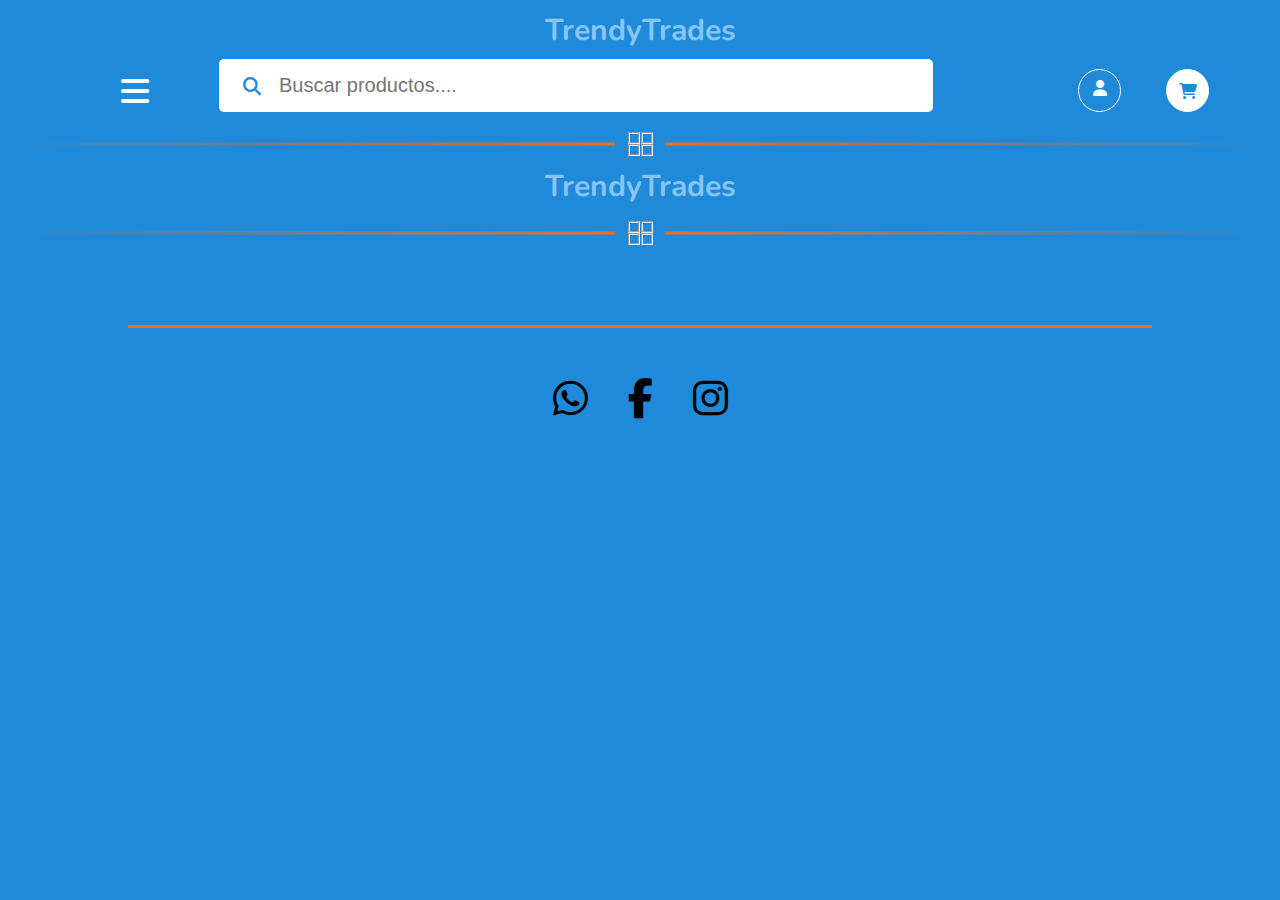
<file: inde.html>
<!DOCTYPE html>
<html lang="en">
<head>
    <meta charset="UTF-8">
    <meta name="viewport" content="width=device-width, initial-scale=1.0">
    <link rel="stylesheet" href="style.css">
    <title>TrendyTrades</title>
    <link rel="preconnect" href="https://fonts.googleapis.com">
    <link rel="preconnect" href="https://fonts.gstatic.com" crossorigin>
    <link href="https://fonts.googleapis.com/css2?family=Nunito:ital,wght@0,200..1000;1,200..1000&display=swap"
        rel="stylesheet">
    <link rel="stylesheet" href="https://cdnjs.cloudflare.com/ajax/libs/font-awesome/6.5.1/css/all.min.css">
</head>
<body>
    <header>
        <div class="contenedor-div">
            <h1>TrendyTrades</h1>
    
            <div class="contenedor-v">
                <input type="checkbox" id="check">
                <label for="check" class="icons">
                    <i class="fa fa-bars" id="menu-icon"></i>
                    <i class="fa fa-times" id="close-icon"></i>
                </label>
    
                <i class="fa-solid fa-magnifying-glass"></i>
    
                <input type="text" class="input-buscador" placeholder="Buscar productos....">
                <div class="users">
                    <i class="fas fa-user"></i>
                </div>
                <div class="shopping-cart">
                    <i class="fa fa-shopping-cart" aria-hidden="true"></i>
                </div>
            </div>
        </div>
    
        <div class="linea">
            <div>
                <div class="caja"></div>
                <div class="caja"></div>
            </div>
            <div class="">
                <div class="caja"></div>
                <div class="caja"></div>
            </div>
        </div>
    
        <h2>TrendyTrades</h2>
    
        <div class="linea">
            <div>
                <div class="caja"></div>
                <div class="caja"></div>
            </div>
            <div>
                <div class="caja"></div>
                <div class="caja"></div>
            </div>
        </div>
    
        <nav id="categories-nav">
    
        </nav>
    </header>
    <main>
        <section id="products-section">
        </section>
    </main>
    <footer class="footer">
        <div class="footer-linea">

        </div>
        <ul class="footer-nav">
            <li><a href=""><i class="fa-brands fa-whatsapp"></i></a></li>
            <li><a href=""><i class="fa-brands fa-facebook-f"></i></i></a></li>
            <li><a href=""><i class="fa-brands fa-instagram"></i></a></li>
        </ul>
    </footer>
    <script src="script.js"></script>
</body>
</html>
</file>
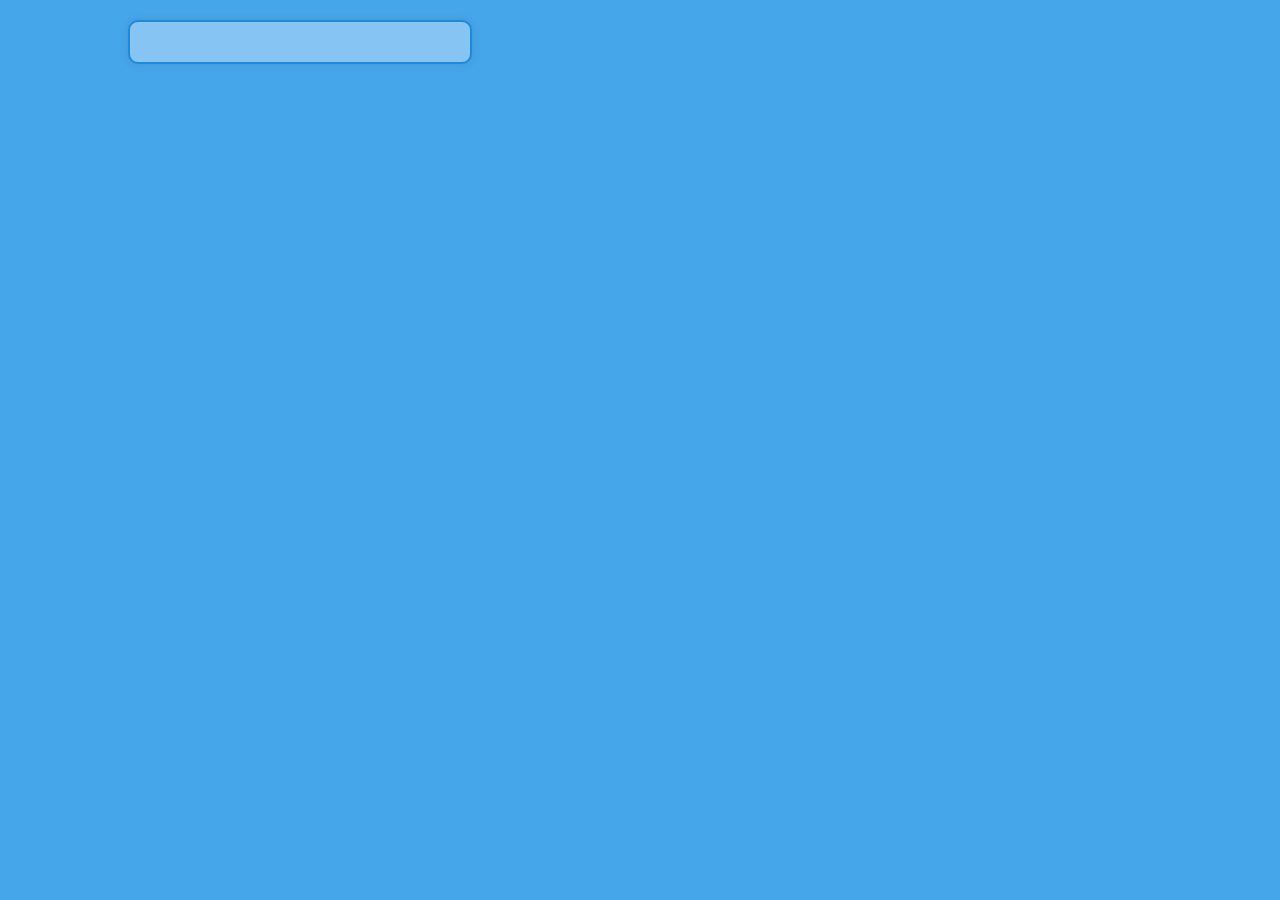
<file: templates/carritoCompra.html>
<!DOCTYPE html>
<html lang="es">
<head>
    <meta charset="UTF-8">
    <meta name="viewport" content="width=device-width, initial-scale=1.0">
    <title>Carrito de Compras</title>
    <link rel="stylesheet" href="style1.css">
</head>
<body>
     <div class="container">
        <div class="carrito" id="cart-container">
            <h2>Carrito de compras</h2>
            <button id="exit-cart">Salir del Carrito</button>
            <ul>
                <!-- Los productos del carrito se generan dinámicamente aquí -->
            </ul>
        </div>
     </div>
</body>
       <script src="carrito.js"></script>
</html>
</file>
<file: style.css>
:root {
    --color-principal: #1e8ad9;
    --color-secundario: #46a6ea;
    --color-terciario: #86c4f3;
    --color-adicional-1: #F16D1C;
}

* {
    margin: 0;
    padding: 0;

}

body {
    font-family: 'Nunito', sans-serif;
    margin: 0;
    padding: 0;
    box-sizing: border-box;
    background-color: var(--color-principal);

}

h1 {
    font-size: 14px;
    margin-bottom: 8px;
    color: var(--color-terciario);
}

h2 {
    font-size: 14px;
    margin-bottom: 14px;
    color: var(--color-terciario);
}

header {
    background-color: var(--color-adicional-1);
    background-color: #1e8ad9;
    color: white;
    padding: 20px;
    text-align: center;
}

.contenedor-v {
    display: flex;
    justify-content: center;
    align-items: center;
    gap: 10px;
    margin-bottom: 10px;

}

#check {
    display: none;
}

.icons {
    color: white;
    font-size: 1.8rem;
    cursor: pointer;
    display: none;
}

.fa-solid {
    position: absolute;
    left: 20%;
    color: #1e8ad9;
}

.input-buscador {
    padding: 8px 0px 8px 40px;
    border-radius: 5px;
    border: none;
}

.fas-users {
    padding: 5px;
    border-radius: 50%;
    border: 1px solid white;
    align-items: center;

}

.users {
    width: 25px;
    height: 25px;
    padding: 5px;
    border-radius: 50%;
    border: 1px solid white;
    color: white;
}

.shopping-cart {
    width: 25px;
    height: 25px;
    display: grid;
    place-items: center;
    padding: 5px;
    border-radius: 50%;
    border: 1px solid white;
    background-color: white;
    color: var(--color-principal);
}

.linea {
    display: flex;
    justify-content: center;
    gap: 1px;
    position: relative;
    width: 100%;
    margin: 0 auto;
    margin-bottom: 10px;

}

.linea::before,
.linea::after {
    content: "";
    position: absolute;
    top: 50%;
    width: 47%;
    height: 1px;
    background: linear-gradient(70deg, var(--color-adicional-1), transparent);
}

.linea::before {
    left: 0;
    transform: translateY(-50%);
    background: linear-gradient(70deg, transparent, var(--color-adicional-1));

}

.linea::after {
    right: 0;
    transform: translateY(-50%);

}




.caja {
    width: 5px;
    height: 5px;
    border: 2px groove;
}

#categories-nav {
    display: flex;
    justify-content: center;
    gap: 10px;
    align-items: center;
}

#categories-nav a {
    color: white;
    text-decoration: none;
    padding: 5px 10px;
    background-color: #46a6ea;
    border-radius: 5px;
    font-size: 10px;
    border-radius: 15px;
}


#categories-nav a:hover {
    background-color: #86c4f3;
}
#products-section {
    display: grid;
    grid-template-columns: repeat(auto-fit, minmax(100px, 2fr)); 
    gap: 20px;
    padding: 20px;
}

.product {
    border: 3px solid #F16D1C; 
    width: 100px;
    height: 180px;
    border-radius: 10px;
    overflow: hidden;
    position: relative; 
}

.product img {
    width: 100%; 
    height: 80%;
    border-radius: 5px;
}

.product h3 {
    position: absolute; 
    bottom: 5px; 
    left: 0; 
    right: 0; 
    text-align: center; 
    margin: 0 10px; 
    font-size: 14px; 
    overflow: hidden;
    text-overflow: ellipsis;
    white-space: nowrap;
    color: white;
}
.footer{
    width: 100%;
    height: auto;
}
.footer-nav{
    display: flex;
    justify-content: center;
    gap: 20px;
    padding: 30px;

}
.footer-nav > li {
    list-style: none;
}
.footer-nav > li > a > i{
    font-size: 30px;
    color: black;
}
.footer-linea{
    width: 80%;
    height: 3px;
    background-color: var(--color-adicional-1);
    margin: 20px auto;
}
.modal {
    display: none;
    position: fixed;
    z-index: 1;
    left: 0;
    top: 0;
    width: 100%;
    height: 100%;
    background-color: rgb(0, 0, 0);
    background-color: rgba(0, 0, 0, 0.4);
}
.modal-content {
    text-align: center;
    background-color: white;
    border: 1px solid #888;
    width: 100%;
    height: 100%;

}
.close-button{
    position: absolute;
    right: 10%;
    font-size: 20px;
}
#modal-title{
    font-size: 20px;
    text-align: center;
    color: var(--color-adicional-1);
    text-shadow: 0 0 8px;
    margin: 30px 10px
}
.modal-content img{
    width: 100%;
    height: 550px;
    background-size: cover;
}
#modal-description{
    text-align: center;
    margin: 10px 10px;
    font-size: 18px;
text-shadow: 0 0 8px;
   color: var(--color-adicional-1);
}
#modal-category{
    font-size: 18px;
    color: var(--color-principal);
    text-shadow: 0 0 8px;
}
#modal-price{
    color: var(--color-principal);
    font-size: 18px;
    text-shadow: 0 0 8px;
}

#add-to-cart{
    padding: 10px;
    border-radius: 8px;
    border: 2px solid var(--color-adicional-1);
    color: var(--color-principal);
    text-shadow: 0 0 8px;
}
.modal-content p {
    margin: 10px;
}
@media (min-width: 350px){
    header{
        padding: 10px;
    }
     .icons{
        display: inline-flex;
    }
    #check:checked~.icons #menu-icon{
        display: none;
    }
    .icons #close-icon{
        display: none;
    }
    #check:checked~.icons #close-icon{
        display: block;
    }
   
    .linea::before,
    .linea::after {
        width: 45%;
        height: 2px;
    }
    .modal-content img {
        width: 100%;
        height: 480px;
    }
    .product{
       width: 90px; 
       height: 150px;
    }
    .product img {
    width: 100%;
    height: 80%;
    border-radius: 5px;
    }
    #products-section {
    display: grid;
    grid-template-columns: repeat(3, minmax(0, 1fr));
    place-items: center;
   }
   .modal-content{
    width: 100%;
    height: 100%;
    }
    .modal-content img {
        width: 80%;
        height: 250px;
        margin-bottom: 30px;
        
    }
    .add-to-cart-button{
        padding: 10px;
        border-radius: 8px;
        border: 2px solid var(--color-principal);
    }

}

@media(min-width: 400px) {
    .modal-content{
        width: 100%;
        height: 100%;
    }
    .modal-content img {
        width: 80%;
        height: 260px;
        margin-bottom: 30px;
        
    }
    #products-section {
    display: grid;
    grid-template-columns: repeat(3, minmax(0, 1fr));
    place-items: center;
    }
    .close-button{
        font-size: 40px;
        cursor: pointer;
        position: absolute;
        top: 1%;
    }
    #modal-title{
    margin: 60px 10px;
    }
    #modal-description{
        font-size: 20px;
        margin: 0 40px;
        overflow: auto;
    }
    #modal-category{
        font-size: 20px;
    }
    #modal-price{
        font-size: 20px;
    }
    #add-to-cart{
        font-size: 20px;
    }
    #add-to-cart{
    padding: 15px;
    border-radius: 10px;
    border: 2px solid var(--color-adicional-1);
    color: var(--color-principal);
    text-shadow: 0 0 8px;
    }
    .add-to-cart-button{
        padding: 10px;
        border-radius: 8px;
        border: 2px solid var(--color-principal);
    }
}
@media (min-width: 580px){
    h1,
    h2{
        font-size: 20px;
    }
    .contenedor-v{
        gap: 30px;
    }
    .icons{
        font-size: 2rem;
    }
    .input-buscador{
        width: 50%;
        padding: 15px 0 15px 40px;
    }
    .users{
        padding: 8px;
    }
    .shopping-cart {
        padding: 8px;
    }
    #categories-nav{
        display: flex;
        justify-content: center;
        gap: 20px;
    }
    #categories-nav a{
        font-size: 14px;
    }
    .linea::before,
    .linea::after {
        width: 47%;
        height: 2px;
    }
    #products-section{
    display: grid;
    grid-template-columns: repeat(3, minmax(0, 1fr));
    place-items: center;
    gap: 30px;
    }
    #modal-title{
        font-size: 25x;
    }
    .modal-content{
        width: 100%;
        height: 100%;
    }
    .product {
        margin: 0;
        width: 100%;
        height: 250px;

    }
    .modal-content img {
        width: 100%;
        height: 260px;
        margin-bottom: 30px;
    }
    #modal-description{
        margin: 0 40px;
        overflow: auto;
    }
    #modal-category{
        font-size: 20px;
    }
    #modal-price{
        font-size: 20px;
    }
    #add-to-cart{
        font-size: 20px;
    }
    .add-to-cart-button{
        padding: 10px;
        border-radius: 8px;
        border: 2px solid var(--color-principal);
    }
}
@media (min-width: 768px) {
    h1,
    h2{
        font-size: 20px;

    }
    .contenedor-div{
        gap: 20px;   
    }
    .icons{
        display: inline-flex;
    }
    #check:checked~.icons #menu-icon{
        display: none;
    }
    .icons #close-icon{
        display: none;
    }
    #check:checked~.icons #close-icon{
        display: block;
    }
    .fa-solid{
        position: absolute;
        left: 19%;
        top: 60px;
        color: var(--color-principal);
        font-size: 18px;
    }
     .input-buscador{
        margin-bottom: 13px;   
    }
    .linea::before,
    .linea::after {
        width: 47%;
        height: 2px;
    }
    .caja {
    width: 5px;
    height: 5px;
    border: 2px groove;
    }
    #products-section{
    display: grid;
    grid-template-columns: repeat(3, minmax(0, 1fr));
    place-items: center;
    gap: 30px;
    }
    .product {
        margin: 0;
        width: 100%;
        height: 250px;

    }
    
    .modal-content {
    text-align: center;
    background-color: white;
    border: 1px solid #888;
    width: 100%;
    height: 100%;
   }
   #modal-title{
    font-size: 20px;
   }
    .modal-content img {
        width: 100%;
        height: 260px;
    }
     #products-section {
    display: grid;
    grid-template-columns: repeat(3, minmax(0, 1fr));
    place-items: center;
    }
    #modal-description{
        margin: 0 50px;
        overflow: auto;
    }
     #modal-description{
        font-size: 20px;
        margin: 0 40px;
        overflow: auto;
    }
    #modal-category{
        font-size: 20px;
    }
    #modal-price{
        font-size: 20px;
    }
    #add-to-cart{
        font-size: 20px;
    }
    .add-to-cart-button{
        padding: 10px;
        border-radius: 8px;
        border: 2px solid var(--color-principal);
    }
}
@media (min-width: 992px){
    h1,
    h2{
        font-size: 20px;

    }
    .users{
        position: relative;
        left: 75px;
    }
    .shopping-cart{
        position: relative;
        left: 50px;
    }
    .contenedor-v{
        gap: 50px;
        
    } 
    .input-buscador{
        margin-bottom: 13px;
    }
     #categories-nav{
        gap: 50px;
    }
    #categories-nav a{
        padding: 10px 20px;
        font-size: 18px;
        
    }
    .linea::before,
    .linea::after {
    width: 47%;
    height: 3px;
    }
    .caja {
    width: 8px;
    height: 8px;
    border: 2px groove;
    }
    
}
@media (min-width: 1200px){
    h1,
    h2{
        font-size: 30px;

    }
    .contenedor-v{
        gap: 70px;
    }
    .fa-solid{
        position: absolute;
        top: 78px;
        color: var(--color-principal);
        font-size: 18px;
    }
    .input-buscador{
        padding: 15px 1.5rem 15px 60px;
        font-size: 20px;
        margin-bottom: 10px;
    }
    #categories-nav{
        gap: 50px;
    }
    #categories-nav a{
        padding: 10px 20px;
        font-size: 18px;
        
    }
    .linea::before,
    .linea::after {
    width: 48%;
    height: 3px;
    }
    .caja {
    width: 8px;
    height: 8px;
    border: 2px groove;
    }
    #products-section{
    display: grid;
    grid-template-columns: repeat(3, minmax(0, 1fr));
    place-items: center;
    gap: 30px;
    }
    .product {
        margin: 0 auto; 
        width: 350px;
        height: 300px;
        background-color: #46a6ea;
        display: flex; 
        justify-content: center; 
        align-items: center; 
    }
    
    .product img {
        max-width: 300px; 
        max-height: 300px; 
        border-radius: 5px;
        margin-top: -20px;
    }
   .footer-nav > li > a > i{
    font-size: 40px;
    color: black;
    }
    .footer-nav{
    gap: 40px;
    padding: 30px;
    }

}
</file>
<file: templates/style1.css>
*{
    margin: 0%;
    padding: 0%;
}

body{
    background-color: #46a6ea;
}

/* Estilos generales */
.container {
    width: 80%; 
    margin: auto; 
    padding: 20px; 
}

.carrito {
    background-color: #86c4f3; 
    border: 1px solid #F16D1C; 
    padding: 20px; 
    box-shadow: 0 0 10px rgba(0, 0, 0, 0.1);  
}


.carrito {

    display: flex;
    flex-direction: column;
    align-items: center;
    justify-content: space-between;
    width: 300px; 
    padding: 20px;
    margin-bottom: 20px; /* Agrega un margen inferior para separar cada "card" */
    border: 2px solid  #1e8ad9;
    border-radius: 10px;
}
.carrito img {
    width: 250px; 
    height: 250px; 
    margin-bottom: 10px;
    border-radius: 1rem;
    border: 2px solid #1e8ad9;
}

p,p{
    background-color: #86c4f3;
    color: #DD5908;
    margin-bottom: 20px;
    text-align: center;
}

h3{
    color:#1e8ad9;
    background-color: #86c4f3;
    margin-bottom: 20px;
    text-align: center;
}

label{
    color: #1e8ad9;
    background-color: #86c4f3;
}

/* Estilos específicos para la lista de productos */
.carrito ul {
    list-style-type: none; 
    padding: 0; 
}

/* Estilos específicos para cada elemento de la lista de productos */
.carrito ul li {
    margin-bottom: 20px; 
    padding: 20px;
    border: 1px solid black; 
    border-radius: 10px; 
    box-shadow: 0 4px 8px rgba(0, 0, 0, 0.1); 
    background-color: #fff; 
}

.carrito li{
    margin-bottom: 20px; 
    padding: 20px;
    border: 1px solid #DD5908; 
    border-radius: 10px; 
    background-color: #46a6ea; 
}
.carrito input[type="number"] {
    background-color: #86c4f3;
    border-radius: 10px;
    color: #1e8ad9;
    width: 60px;
    height: 25px;
    text-align: center;
    margin: 20px;
}


/* Estilos específicos para el botón de eliminar */
.carrito button {
    background-color: #86c4f3; 
    color: #DD5908; 
    border-radius: 20px; 
    padding: 5px 10px; 
    cursor: pointer; 
    flex-direction: column;
    margin-bottom: 20px;
   flex-direction: center center;
}

/* Estilos adicionales para mejorar la apariencia del botón */
.carrito button:hover {
    background-color: #1e8ad9; 
}
</file>
